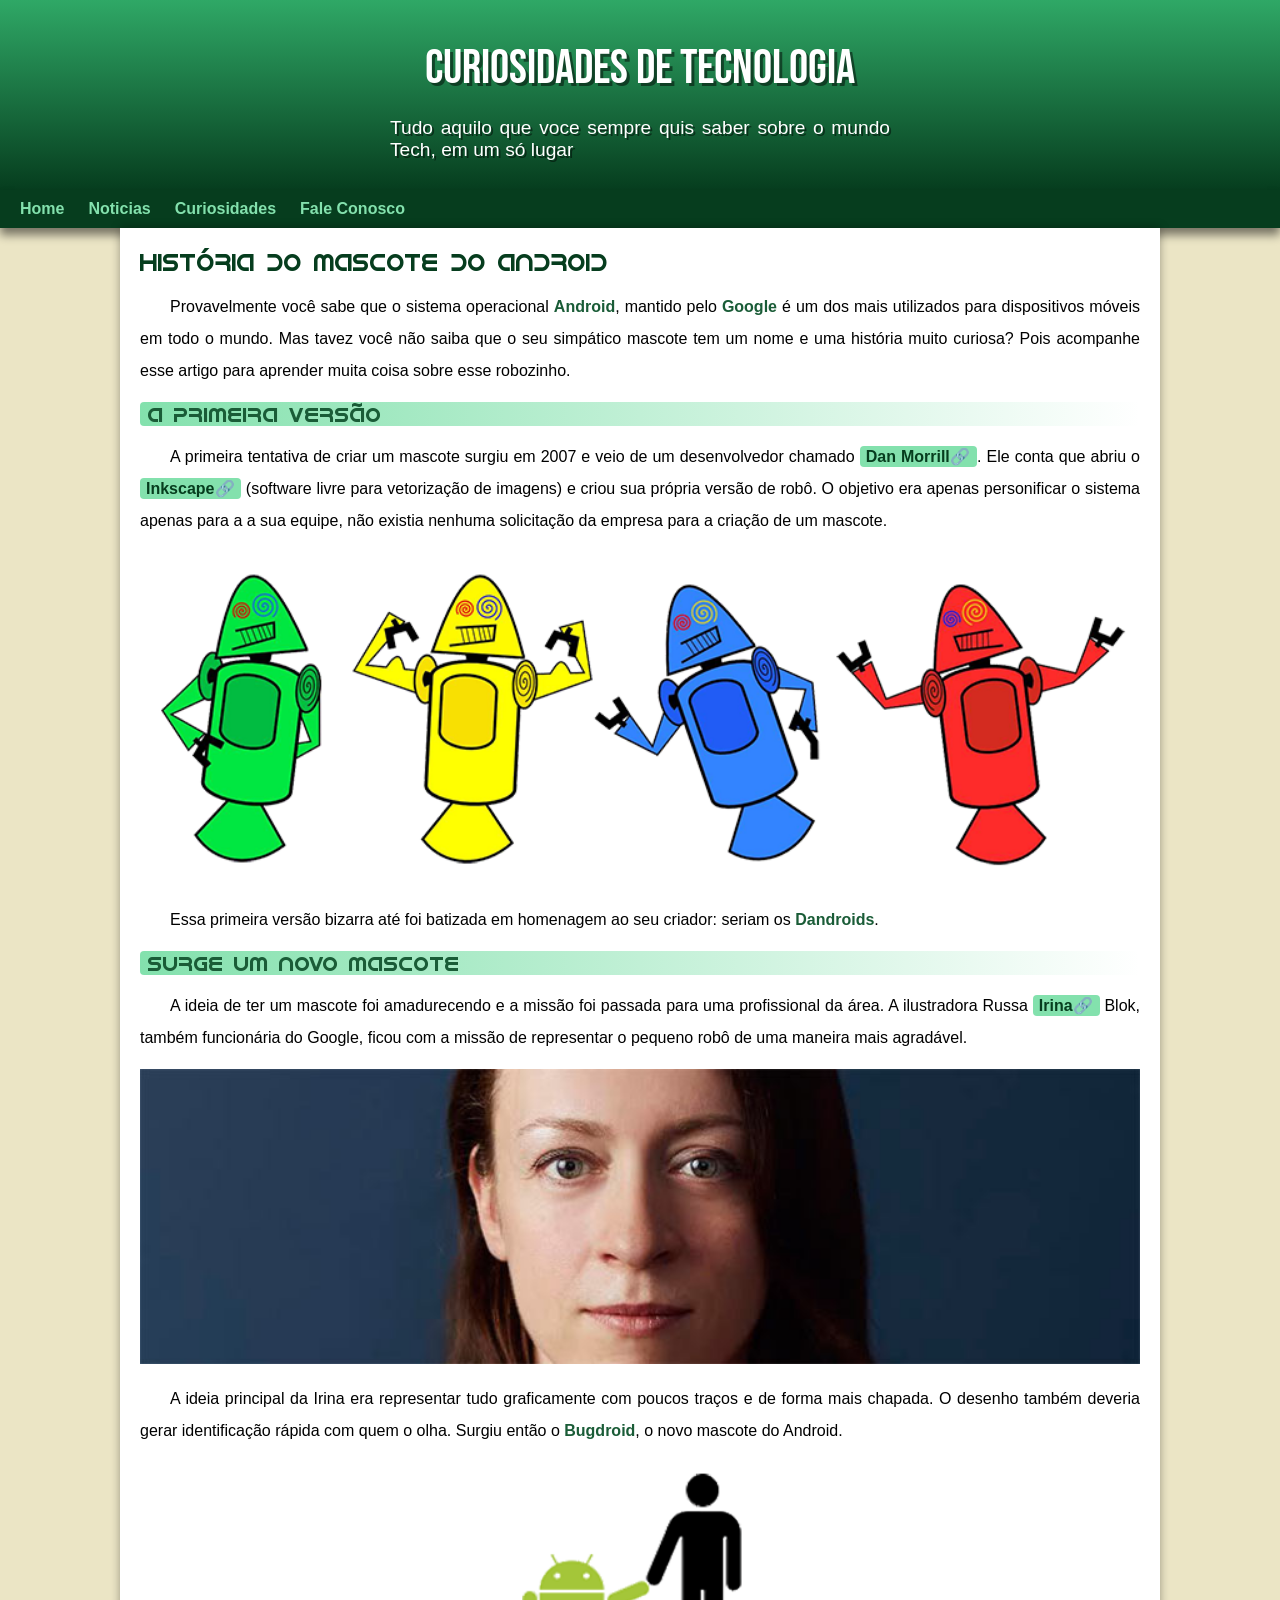
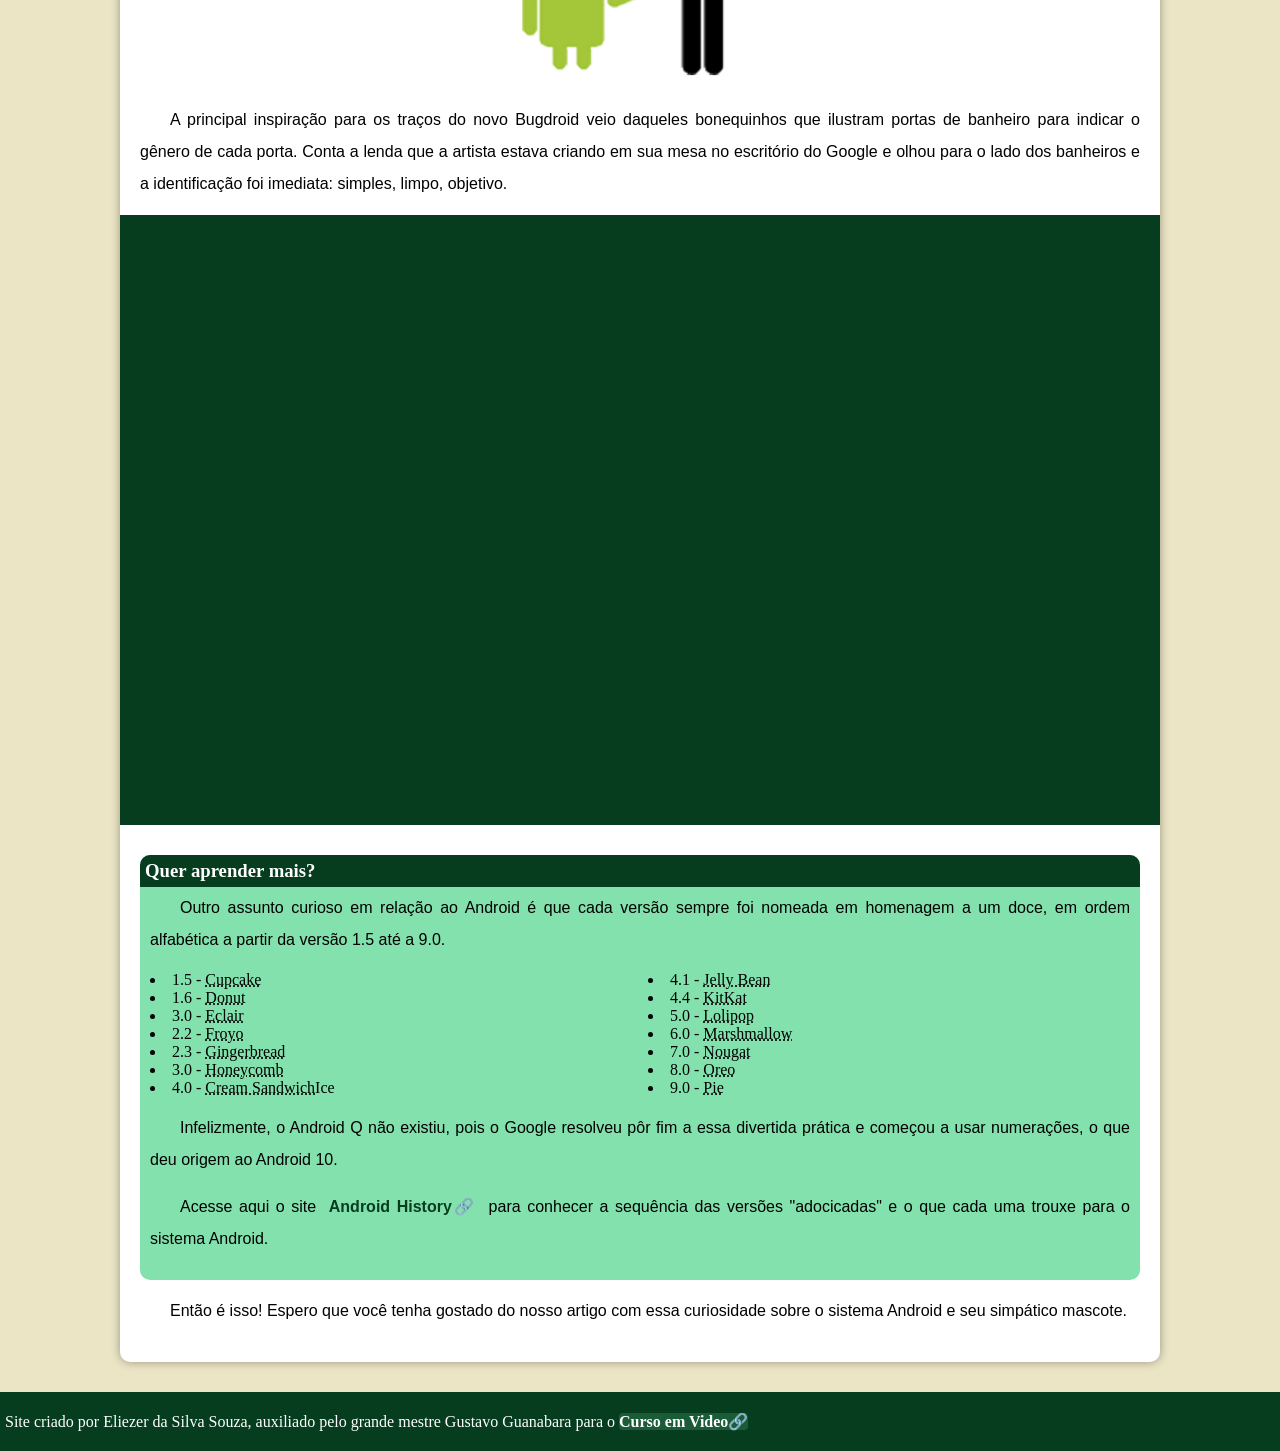
<file: index.html>
<!DOCTYPE html>
<html lang="pt-br">
<head>
    <meta charset="UTF-8">
    <meta name="viewport" content="width=device-width, initial-scale=1.0">
    <title>Como surgiu o mascote do androide</title>
    <link rel="shortcut icon" href="imagens/favicon.ico" type="image/x-icon">
    <link rel="stylesheet" href="estilo/style.css">


</head>
<body>
    <header>
        <h1>
            Curiosidades de tecnologia
        </h1>
        <p>
            Tudo aquilo que voce sempre quis saber sobre o mundo Tech, em um só lugar
        </p>
    </header>
    <nav>
        <a href="#">Home</a>
        <a href="#">Noticias</a>
        <a href="#">Curiosidades</a>
        <a href="#">Fale Conosco</a>
    </nav>
    <main>
        <article> 
   <h1> História do Mascote do Android</h1>

    <p>Provavelmente você sabe que o sistema operacional <strong> Android</strong>, mantido pelo <strong>Google</strong> é um dos mais utilizados para dispositivos móveis em todo o mundo. Mas tavez você não saiba que o seu simpático mascote tem um nome e uma história muito curiosa? Pois acompanhe esse artigo para aprender muita coisa sobre esse robozinho.</p>

       <h2>A primeira versão</h2>

        <p>A primeira tentativa de criar um mascote surgiu em 2007 e veio de um desenvolvedor chamado <a href="https://androidcommunity.com/dan-morrill-shows-us-the-android-mascot-that-almost-was-20130103/" target="_blank" class="externo">Dan Morrill</a>. Ele conta que abriu o <a href="https://inkscape.org/release/inkscape-1.4.2/windows/64-bit/msi/dl/" target="_blank" class="externo">Inkscape</a> (software livre para vetorização de imagens) e criou sua própria versão de robô. O objetivo era apenas personificar o sistema apenas para a a sua equipe, não existia nenhuma solicitação da empresa para a criação de um mascote.</p>

       
       <picture>
        <source media="(max-width:600px)" srcset="imagens/dan-droids-pq.png">
         <img src="imagens/dan-droids.png" alt="primeiro mascote do androide">
       </picture>

       <p> Essa primeira versão bizarra até foi batizada em homenagem ao seu criador: seriam os <strong>Dandroids</strong>.</p>

        <h2>Surge um novo mascote</h2>

        <p>A ideia de ter um mascote foi amadurecendo e a missão foi passada para uma profissional da área. A ilustradora Russa <a href="https://www.irinablok.com/about" target="_blank" class="externo">Irina</a> Blok, também funcionária do Google, ficou com a missão de representar o pequeno robô de uma maneira mais agradável.</p>

        
        <picture>
            <source media="(max-width:600px)" srcset="imagens/irina-blok-pq.jpg">
            <img src="imagens/irina-blok.jpg" alt="Irina Block,criadora do bugdroid">
        </picture>

       <p> A ideia principal da Irina era representar tudo graficamente com poucos traços e de forma mais chapada. O desenho também deveria gerar identificação rápida com quem o olha. Surgiu então o <strong>Bugdroid</strong>, o novo mascote do Android.</p>

        <img src="imagens/bugdroid.png" class="pequena">

        <p>A principal inspiração para os traços do novo Bugdroid veio daqueles bonequinhos que ilustram portas de banheiro para indicar o gênero de cada porta. Conta a lenda que a artista estava criando em sua mesa no escritório do Google e olhou para o lado dos banheiros e a identificação foi imediata: simples, limpo, objetivo.</p>

        <div class="video">
            <iframe width="560" height="315" src="https://www.youtube.com/embed/l2UDgpLz20M?si=vAHvY36mo-3brhDr" title="YouTube video player" frameborder="0" allow="accelerometer; autoplay; clipboard-write; encrypted-media; gyroscope; picture-in-picture; web-share" referrerpolicy="strict-origin-when-cross-origin" allowfullscreen></iframe>
        </div>
        
        <aside>
            <h3>Quer aprender mais?</h3>

       <p> Outro assunto curioso em relação ao Android é que cada versão sempre foi nomeada em homenagem a um doce, em ordem alfabética a partir da versão 1.5 até a 9.0.</p>
      <ul>
        <li>1.5 - <abbr title="Bolo de copo">Cupcake</abbr></li>
        <li>1.6 - <abbr title="Rosquinha">Donut</abbr></li>
        <li>3.0 - <abbr title="Bomba">Eclair</abbr></li>
        <li>2.2 - <abbr title="Iogurte congelado">Froyo</abbr></li>
        <li>2.3 - <abbr title="Biscoito de gengibre">Gingerbread</abbr></li>
        <li>3.0 - <abbr title="Favo de mel">Honeycomb</abbr></li>
        <li>4.0 - <abbr title="Sanduiche de sorvete">Cream Sandwich</abbr>Ice </li>
        <li>4.1 - <abbr title="jujuba">Jelly Bean</li></abbr></li>
        <li>4.4 - <abbr title="kitkat">KitKat</abbr></li>
        <li>5.0 - <abbr title="">Lolipop</abbr></li>
        <li>6.0 - <abbr title="Marshmallow">Marshmallow</abbr></li>
        <li>7.0 - <abbr title="torrone">Nougat</abbr></li>
        <li>8.0 - <abbr title="Oreo">Oreo</abbr></li>
        <li>9.0 - <abbr title="Torta">Pie</abbr></li>
     </ul>
       <p> Infelizmente, o Android Q não existiu, pois o Google resolveu pôr fim a essa divertida prática e começou a usar numerações, o que deu origem ao Android 10.

        <p>Acesse aqui o site <a href="https://www.irinablok.com/about" target="_blank" class="externo">Android History</a> para conhecer a sequência das versões "adocicadas" e o que cada uma trouxe para o sistema Android.</p>
        </aside>

       <p> Então é isso! Espero que você tenha gostado do nosso artigo com essa curiosidade sobre o sistema Android e seu simpático mascote.</p>
       </article>

     </main>
     <footer>
        <p>
         Site criado por Eliezer da Silva Souza, auxiliado pelo grande mestre  Gustavo Guanabara para o <a href="https://www.youtube.com/@cursoemvideo" target="_blank" class="externo">Curso em Video</a>
        </p>
     </footer>
  </body>
 </html>
</file>
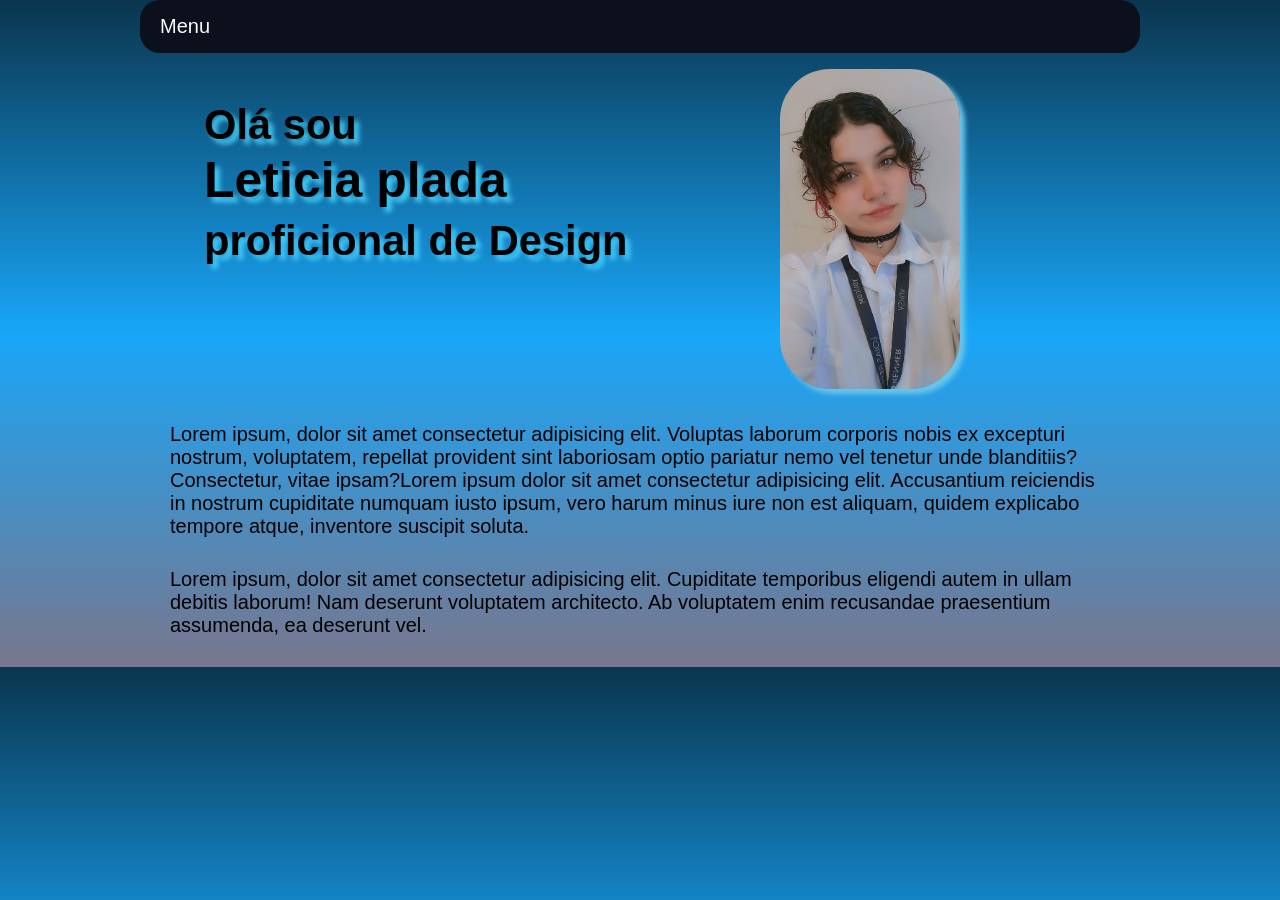
<file: portifolio mozinho/index.html>
<!DOCTYPE html>
<html lang="pt-br">
<head>
    <meta charset="UTF-8">
    <meta name="viewport" content="width=device-width, initial-scale=1.0">
    <link rel="stylesheet" href="style.css">
    <title>leticia</title>
</head>
<body>
    <header>
     <div>Menu
      <nav>
        <ul>
            <li><a href="#">Trabalhos</a></li>
            <li><a href="#">Experiencia</a></li>
            <li><a href="#">Habilidades</a></li>
        </ul>
      </nav>
     </div>
    </header>

    <main>
      <ul id="titulo">
        <li>
           <h1 id="tituloprincipal"><small>Olá sou <br></small>Leticia plada <br> <small>proficional de Design</small></h1>
        </li>
        <li>
           <picture>
           <img src="imagens/imagemleticia400.jpg" alt="imagemletia.jpg">
           </picture>
        </li>
      </ul> 
  

      <p>Lorem ipsum, dolor sit amet consectetur adipisicing elit. Voluptas laborum corporis nobis ex excepturi nostrum, voluptatem, repellat provident sint laboriosam optio pariatur nemo vel tenetur unde blanditiis? Consectetur, vitae ipsam?Lorem ipsum dolor sit amet consectetur adipisicing elit. Accusantium reiciendis in nostrum cupiditate numquam iusto ipsum, vero harum minus iure non est aliquam, quidem explicabo tempore atque, inventore suscipit soluta.</p>
      <p>Lorem ipsum, dolor sit amet consectetur adipisicing elit. Cupiditate temporibus eligendi autem in ullam debitis laborum! Nam deserunt voluptatem architecto. Ab voluptatem enim recusandae praesentium assumenda, ea deserunt vel.</p>
    </main>
    <footer>

    </footer>
</body>
</html>
</file>
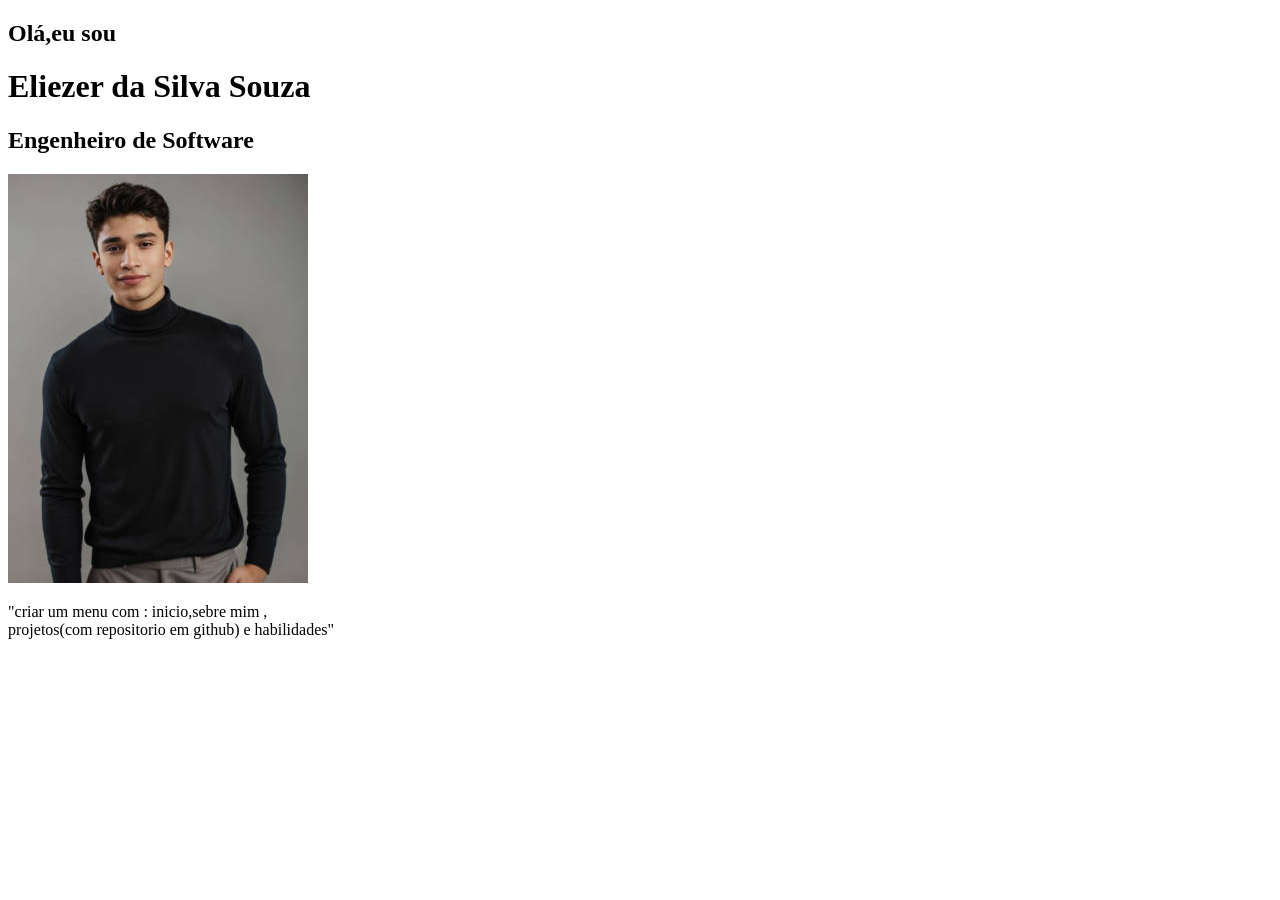
<file: portifolio mozinho/Portifolio/index.html>
<!DOCTYPE html>
<html lang="pt=br">
<head>
    <meta charset="UTF-8">
    <meta name="viewport" content="width=device-width, initial-scale=1.0">
    <title>Meu portifólio</title>
</head>
<body>
    <h2>Olá,eu sou <br></h2>
    <h1>Eliezer da Silva Souza</h1>
    <h2>Engenheiro de Software</h2>
    <img src="eliezer.jpg" alt="instagram.foto">
    <p>"criar um menu com : inicio,sebre mim ,<br>projetos(com repositorio em github) e habilidades"</p>
</body>
</html>
</file>
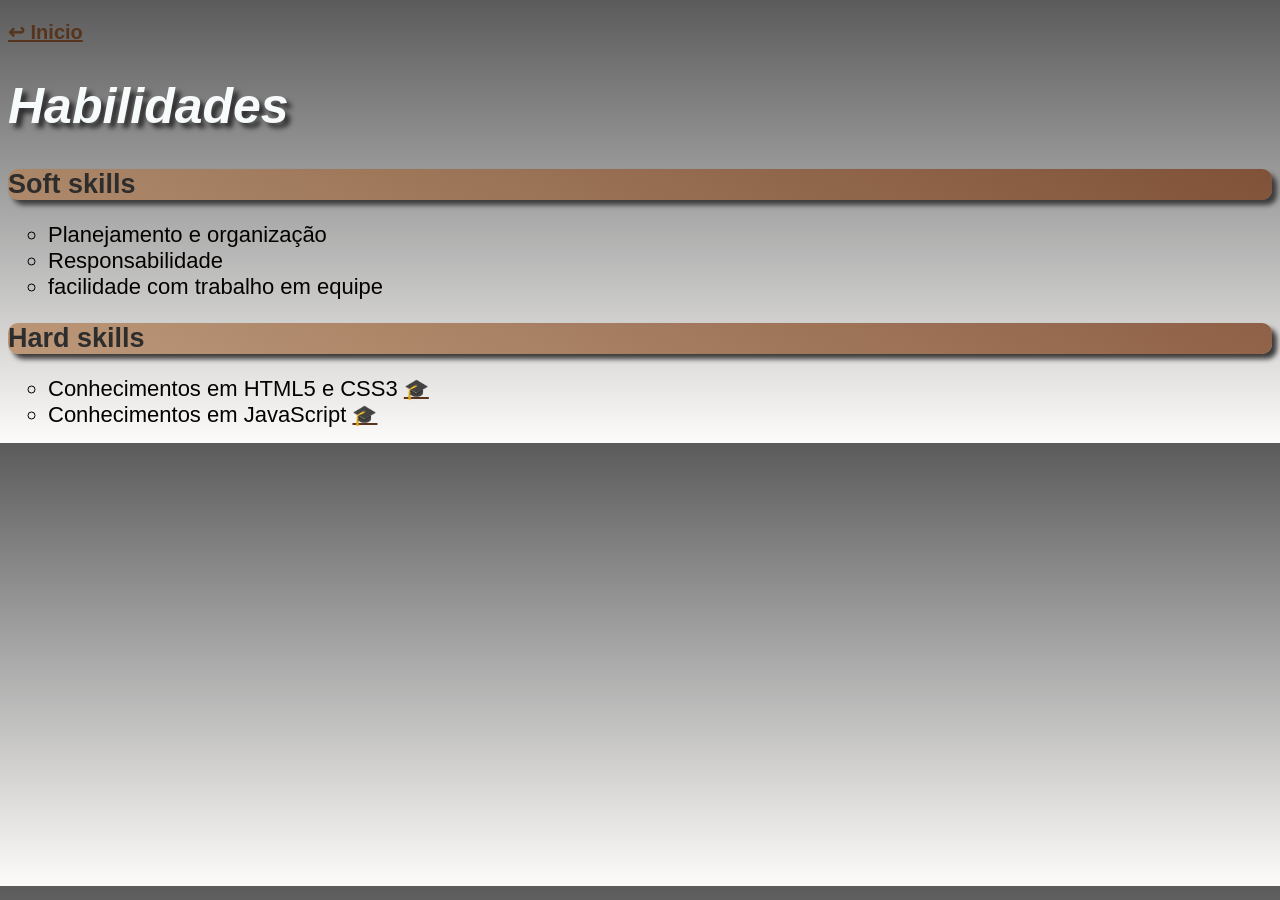
<file: portifolio mozinho/Portifolio/pag002.html>
<!DOCTYPE html>
<html lang="pt-br">
<head>
    <meta charset="UTF-8">
    <meta name="viewport" content="width=device-width, initial-scale=1.0">
    <link rel="shortcut icon" href="OIP.webp" type="image/x-icon">
    <link rel="stylesheet" href="meu style.css">
    <title>portifolio</title>
</head>
<body> 
   <h4><a href="index.html" rel="priv">&#x21A9 Inicio</a></h4>
    <h1>Habilidades </h1>
     <h2>Soft skills</h2>
      <ul type="circle">
        <li>Planejamento e organização</li>
        <li>Responsabilidade</li>
        <li>facilidade com trabalho em equipe</li>
     </ul>
    <h2>Hard skills</h2>
     <ul type="circle">
        
        <li>Conhecimentos  em HTML5 e CSS3  <a href="PDF/Imagem do WhatsApp de 2025-11-12 à(s) 09.01.40_7bd7942b.jpg"> &#x1F393</a>
        </li>
        <li>Conhecimentos em JavaScript <a href="#"> &#x1F393</a></li>
     </ul>
     
</body>
</html>
</file>
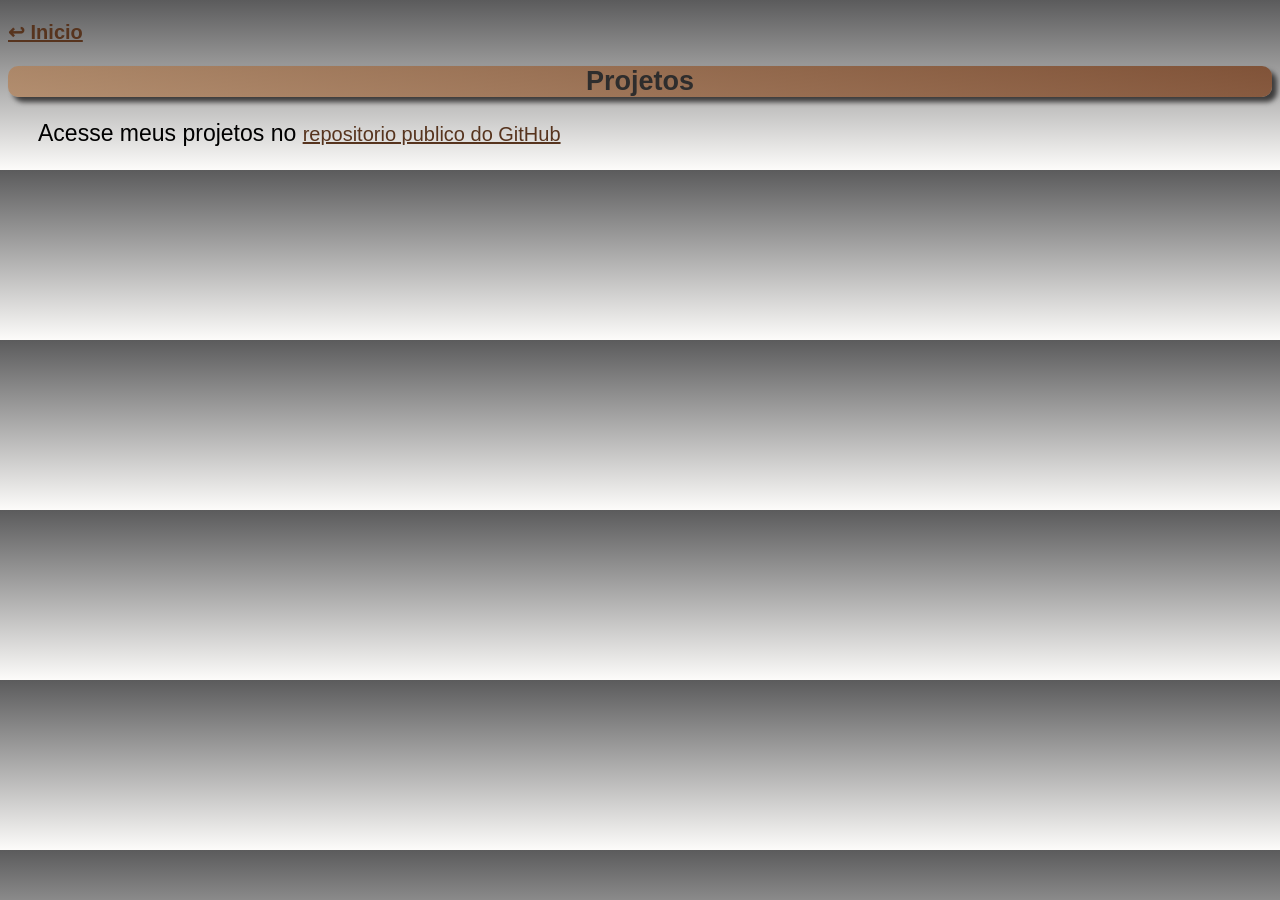
<file: portifolio mozinho/Portifolio/pag003.html>
<!DOCTYPE html>
<html lang="pt-br">
  
<head>
    <meta charset="UTF-8">
    <meta name="viewport" content="width=device-width, initial-scale=1.0">
    <link rel="stylesheet" href="OIP.webp">
    <link rel="stylesheet" href="meu style.css">
</head>
<body>
      <h4 ><a href="index.html" rel="priv">&#x21A9 Inicio</a></h4>
    </body>
     <h2 style="text-align: center;">Projetos</h2>
       <p>Acesse meus projetos no <a href="https://github.com/?locale=pt-br"target="_blank" rel="external">repositorio publico do GitHub</a></p>
       
</body>
</html>
</file>
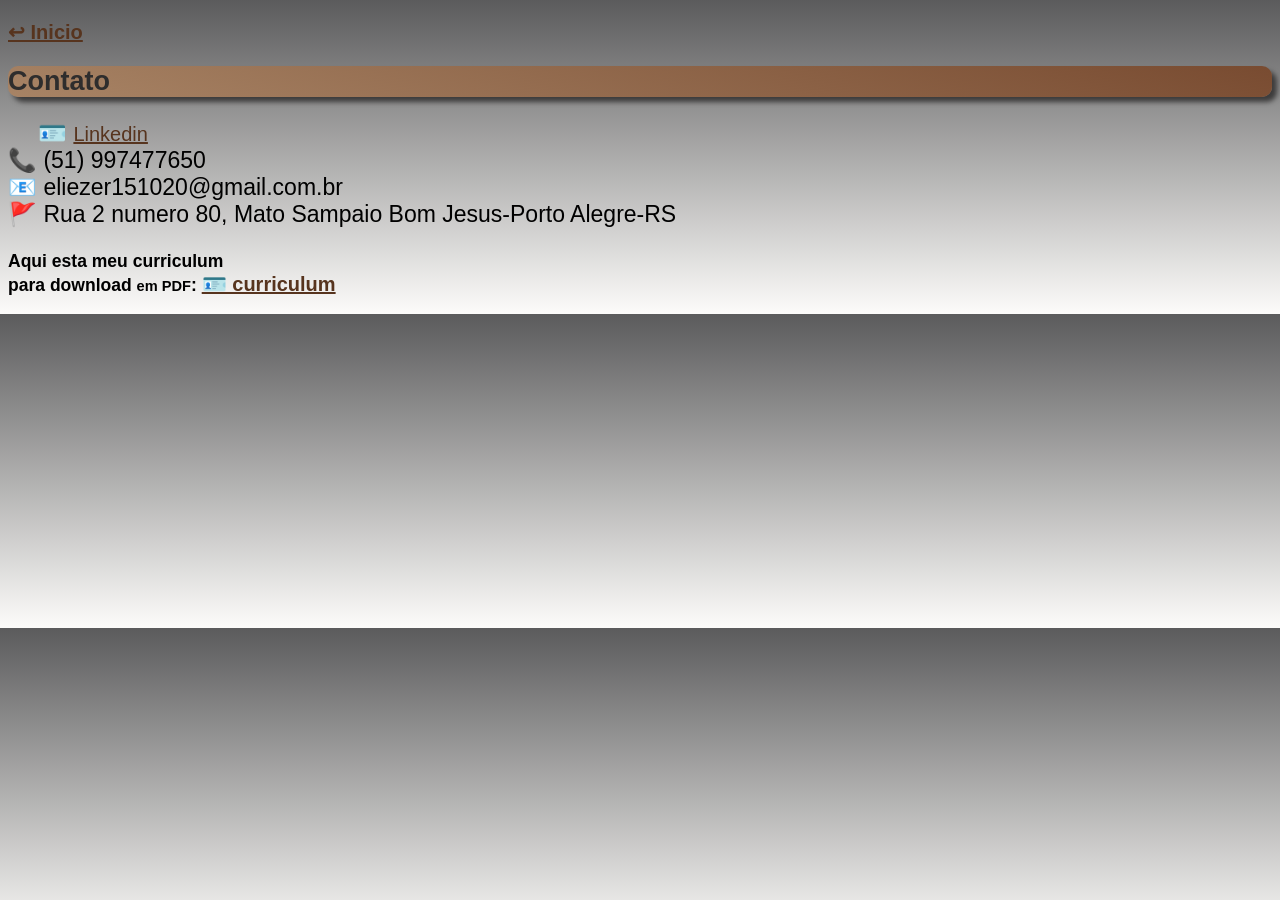
<file: portifolio mozinho/Portifolio/pag004.html>
<!DOCTYPE html>
<html lang="pt-br">
<head>
    <meta charset="UTF-8">
    <meta name="viewport" content="width=device-width, initial-scale=1.0">
    <link rel="stylesheet" href="meu style.css">
   
    <title>Document</title>
</head>
<body>
     <h4 ><a href="index.html" rel="priv">&#x21A9 Inicio</a></h4>
    <h2 >Contato</h2>
        <p>&#x1FAAA <a href="https://www.linkedin.com/feed/?trk=hb_signin" target="_blank" rel="external">Linkedin</a> <br>&#x1F4DE (51) 997477650 <br>&#x1F4E7 eliezer151020@gmail.com.br <br>&#x1F6A9 Rua 2 numero 80, Mato Sampaio Bom Jesus-Porto Alegre-RS </p>

     <h3>Aqui esta meu curriculum <br> para download <small>em PDF</small>: <a href="PDF/Currículo Simples com Foto e Informações em Rosa e Branco_20250916_093915_0000.pdf" download="meu curriculum.pdf" type="application/pdf"> &#x1FAAA curriculum</a></h3>
     
</body>
</html>
</file>
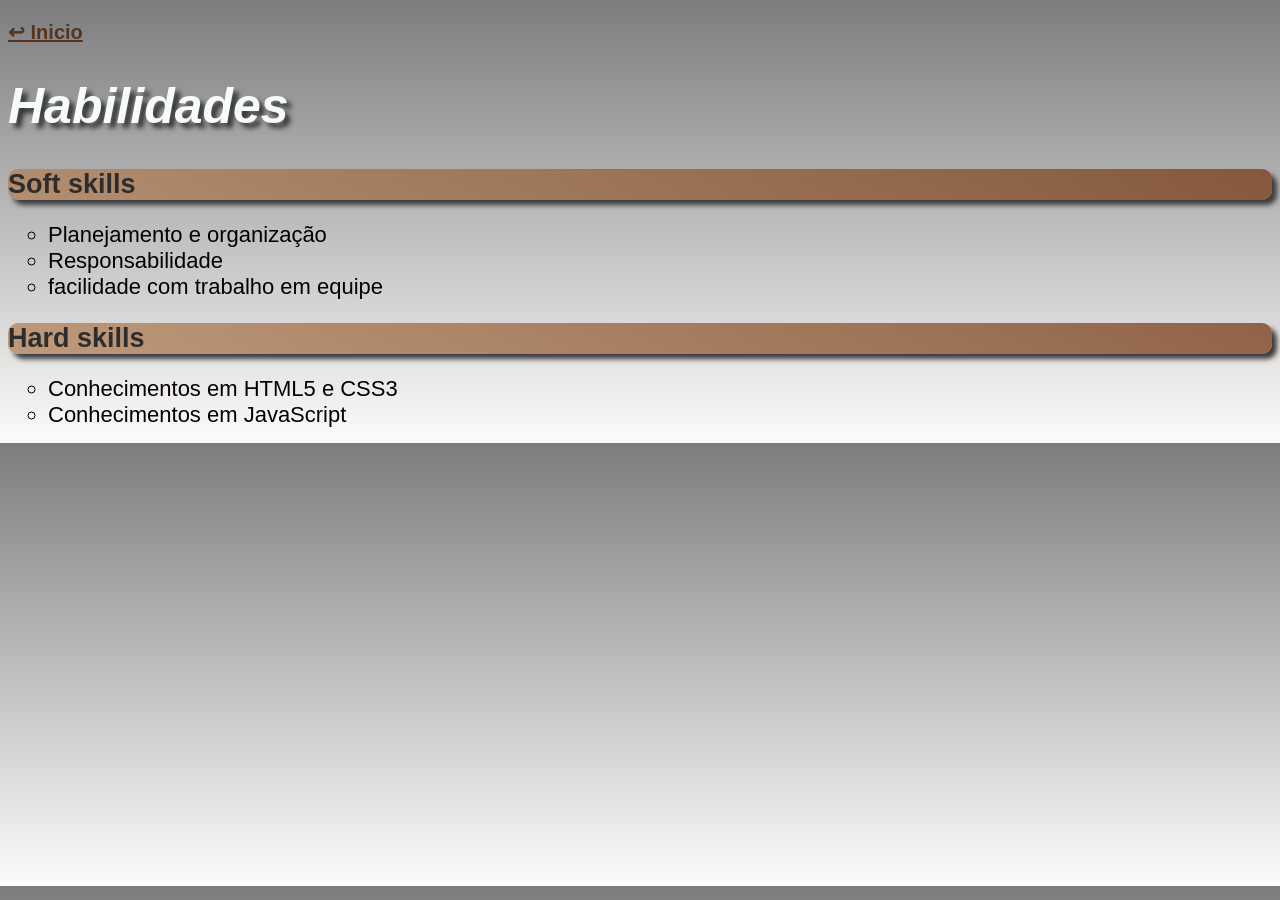
<file: portifolio mozinho/Portifolio/Portifolio - Copia/pag002.html>
<!DOCTYPE html>
<html lang="pt-br">
<head>
    <meta charset="UTF-8">
    <meta name="viewport" content="width=device-width, initial-scale=1.0">
    <link rel="shortcut icon" href="OIP.webp" type="image/x-icon">
    <link rel="stylesheet" href="meu style.css">
    <title>portifolio</title>
</head>
<body> 
   <h4><a href="index.html" rel="priv">&#x21A9 Inicio</a></h4>
    <h1>Habilidades </h1>
     <h2>Soft skills</h2>
      <ul type="circle">
        <li>Planejamento e organização</li>
        <li>Responsabilidade</li>
        <li>facilidade com trabalho em equipe</li>
     </ul>
    <h2>Hard skills</h2>
     <ul type="circle">
        
        <li>Conhecimentos  em HTML5 e CSS3</li>
        <li>Conhecimentos em JavaScript </li>
     </ul>
     
</body>
</html>
</file>
<file: estilo/style.css>
@charset "UTF-8";

@import url('https://fonts.googleapis.com/css2?family=Bebas+Neue&display=swap');

@font-face {
    font-family: 'Android';
    src:url('../fontes/idroid.otf')format('opentype');
    font-weight:normal;
}


:root {
    --cor0: #ebe5c5;
    --cor1: #83e1ad;
    --cor2: #3ddc84;
    --cor3: #2fa866;
    --cor4: #1a5c37;
    --cor5: #063d1e;

    --fonte-padrao:Arial,Verdana,Helvetica,sans-serif;
    --fonte-destaque:"Bebas Neue", sans-serif;
    --font-android:'Android', sans-serif;
}
* {
    margin: 0px;
    padding: 0px;
}
body{
    background-color: var(--cor0);
    font-family:(var(--fonte-padrao));
}

a.externo::after {
    content: '\1F517';

}

p{
    margin: 15px 0px;
    text-align: justify;
}
 

header{
  background-image: linear-gradient(to bottom, var(--cor3),var(--cor5));
  min-height: 150px;
  text-align: center;
  padding-top: 40px;
   
}

header > h1{
    color:white;
    font-family:var(--fonte-destaque);
    font-size: 3em;
    font-weight: normal;
    margin-bottom: 20px;
    text-shadow: 3px 3px 0px rgba(0, 0, 0, 0.479);
}
header>p{
    font-family: var(--fonte-padrao);
    font-size: 1.2em;
    max-width: 500px;
    margin: auto;
    margin-bottom: 20px;
    color: white;
     text-shadow: 2px 2px 0px rgba(0, 0, 0, 0.479);
}

nav{
    background-color: var(--cor5);
    padding: 10px;
    box-shadow: 0px 7px 9px rgba(0, 0, 0, 0.493);
}

nav>a {
    color:var(--cor1);
    padding:10px;
    border-radius: 5px;
    text-decoration: none;
    font-weight: bolder;
    font-family: var(--fonte-padrao);
    transition-duration: 1s;
}

nav > a:hover{
        background-color: var(--cor3);
        color: var(--cor5);
}

main{
    min-width: 300px;
    max-width: 1000px;
    margin: auto;
    margin-bottom: 30px;
    background-color: white;
    padding: 20px;
    box-shadow: 0px 0px 10px rgba(0, 0, 0, 0.349);
    border-bottom-left-radius: 10px; 
    border-bottom-right-radius: 10px;
}
main h1{
    color:var(--cor5);
    font-family:var(--font-android);
    font-weight: normal;
}
main h2{
    font-family: var(--font-android);
    color: var(--cor4);
    font-size: 1.3em;
    font-weight: normal;
    background-image: linear-gradient(to right,var(--cor1),transparent);
    text-indent: 8px;
    border-radius: 4px;
}
main p{
     margin: 15px 0px;
    text-align: justify;
    text-indent: 30px;
    line-height: 1em;
    font-family: var(--fonte-padrao);
    font-size: 1em;
    line-height: 2em;
 }
main strong{
    color: var(--cor4);
    font-weight: bold;
}

main img{
    width: 100%;
}
main img.pequena{
    max-width: 350px;
    display: block;
    margin: auto;
}
main a{
    text-decoration: none;
    font-weight: bold;
    background-color: var(--cor1);
    padding: 2px 6px;
    border-radius: 4px;
    color: var(--cor5);
}
main a:hover{
    text-decoration: underline;
    color: var(--cor4);
}
div.video {
    background-color: var(--cor5);
    margin-bottom: 30px;
    margin: 0px -20px 30px -20px;
    padding: 20px;
    padding-bottom: 59%;
    position: relative;
}

div.video > iframe {
     position: absolute;
     top: 5%;
     left: 5%;
     width: 90%;
     height: 90%;
}

footer{
    background-color: var(--cor5);
    color: white;
    text-align: center;
    font-size: 1em;
    padding: 5px;
}

aside{
   background-color: var(--cor1);
   padding: 10px;
   border-radius: 10px;
}
aside > h3 {
    background-color: var(--cor5);
    color: white;
    padding: 5px;
    margin: -10px -10px -10px;
    border-radius: 10px 10px 0px 0px;
}
aside > ul{
    list-style-position: inside;
    columns: 2;
}

footer a{
      color: white;
      font-weight: bolder;
      text-decoration: none;
      background-color: var(--cor4);
      border-radius: 4px;

}
footer a:hover{
    text-decoration: underline;
    color: var(--cor1);
}
</file>
<file: portifolio mozinho/style.css>
@charset "UTF-8";

body{   min-width: 300px;
    max-width: 1000px;
    margin: auto;
     background-image:linear-gradient(rgb(10, 53, 78),rgb(24, 166, 248), rgb(121, 118, 141))
}



 div{ background-color:lab(4.43% 1.63 -8.87);
        padding: 15px 20px;
        font-size: 20px;
        font-family: Arial, Helvetica, sans-serif;
        border-radius: 20px;
        justify-self:left ;
        justify-items: right;
        color:#f7fbfc
 }
 div>nav{
    display:none;

 }
 div:hover>nav{
    display:flex;
 }

 nav{
        background-color: lab(4.43% 1.63 -8.87);
    
    }
    nav ul {
        list-style: none;
        margin: 0.9px;
        padding: 0.4px;
        display:flex;
        justify-content: left;
    
    }
     nav ul li {
        margin: auto;
    
    }
   
    nav ul li a {
        display: block;
        padding: 15px 20px;
        text-align: right;
        border-radius: 20px;
        font-size: 20px;
        font-family: Arial, Helvetica, sans-serif;
        color: white;
        text-decoration:none;  
        transition: 0.3s;
    }

    nav ul li a:hover {
        background-color:  rgb(121, 118, 141);
        border-radius: 20px;}

    ul#titulo {
        
        display: flex;
        list-style: none;
    }
h1#tituloprincipal{
    font-family: Arial, Helvetica, sans-serif;
    font-size:50px;
    border-radius: 15px;
    text-shadow: 5px 5px 5px rgb(68, 206, 248);
    text-align:left;
    width: 600px;
    margin: 4%;
}

img{
    width: 50%;
    
    border-radius: 50px;
    box-shadow:5px 5px 5px rgb(104, 198, 235);
    
}
p{  font-family: Arial, Helvetica, sans-serif;
    font-size: 20px;
    min-width: 300px;
    max-width: 1000px ;
    margin: 3%;
    text-align: left;
}
</file>
<file: portifolio mozinho/Portifolio/meu style.css>
@charset "UTF-8";

 

       
   body{ background-image: linear-gradient(to top,hwb(40 98% 1%),rgb(91, 91, 92)) ;  font: normal 15px Arial, Verdana, Serif;}
    nav{
        background-color: hwb(0 0% 99%)
    }
    nav ul {
        list-style: none;
        margin: 0;
        padding: 0;
        display:flex;
        justify-content: center;
    }

    nav ul li {
        margin: 0;
    
    }
   
    nav ul li a {
        display: block;
        padding: 15px 20px;
        color: white;
        text-decoration: none;
        transition: 0.3s;
    }

    nav ul li a:hover {
        background-color: rgb(104, 105, 105);
    }
    div{background-color: black;
        padding: 15px 20px ;
        font-size: 20px;
        border-radius: 20px;
        color:#f7fbfc
        
    }
     div>nav{display:none
            

   }
     div:hover>nav {
    display:block;
   }

   h1#titulo{ text-align: justify;
        color: #f7fbfc;
        font-size: 50px;
        font-family: Arial, Helvetica, sans-serif;
        text-shadow: 5px 5px 5px rgba(0, 0, 0, 0.678);

   }

    h1{ text-align: justify;
        color: #f7fbfc;
        font-size: 50px;
        font-style:  oblique;
        text-shadow: 5px 5px 5px rgba(0, 0, 0, 0.678);
    }
    h2{
        color: rgb(46, 45, 45);
        background-image: linear-gradient(to right,rgba(177, 128, 87, 0.74),rgba(119, 58, 22, 0.74)); text-align: left;
        border-radius: 10px;
        box-shadow: 5px 5px 5px rgb(61, 60, 60);
        font-size: 27px ;
    }
    
    img{ width: 300px;
         padding: 59 25px;
         float: right;
        
        
    }
    a{
        color: rgb(87, 52, 30);
        text-align: left;
        font-size: 20px;
    }
     p{
        font-size: 23px;
        text-align: justify;
        text-indent: 30px;
    }

    
    li{
            color: rgb(5, 0, 0);
            font-size: 22px;
        }
</file>
<file: portifolio mozinho/Portifolio/Portifolio - Copia/meu style.css>
@charset "UTF-8";

 

       
   body{ background-image: linear-gradient(to top,hwb(40 98% 1%),rgb(125, 125, 128)) ;  font: normal 15px Arial, Verdana, Serif;
}
    h1{
        color: #f7fbfc;
        font-size: 50px;
        font-style:  oblique;
        text-shadow: 5px 5px 5px rgba(0, 0, 0, 0.678);
    }
    h2{
        color: rgb(46, 45, 45);
        background-image: linear-gradient(to right,rgba(177, 128, 87, 0.74),rgba(119, 58, 22, 0.74)); text-align: left;
        border-radius: 10px;
        box-shadow: 5px 5px 5px rgb(61, 60, 60);
        font-size: 27px ;
    }
    
    img{
        border-radius: 15px;
        
    }
    a{
        color: rgb(87, 52, 30);
        text-align: left;
        font-size: 20px;
    }
     p{
        font-size: 23px;
        text-align: justify;
        text-indent: 30px;
    }

    
    li{
            color: rgb(5, 0, 0);
            font-size: 22px;
        }
</file>
